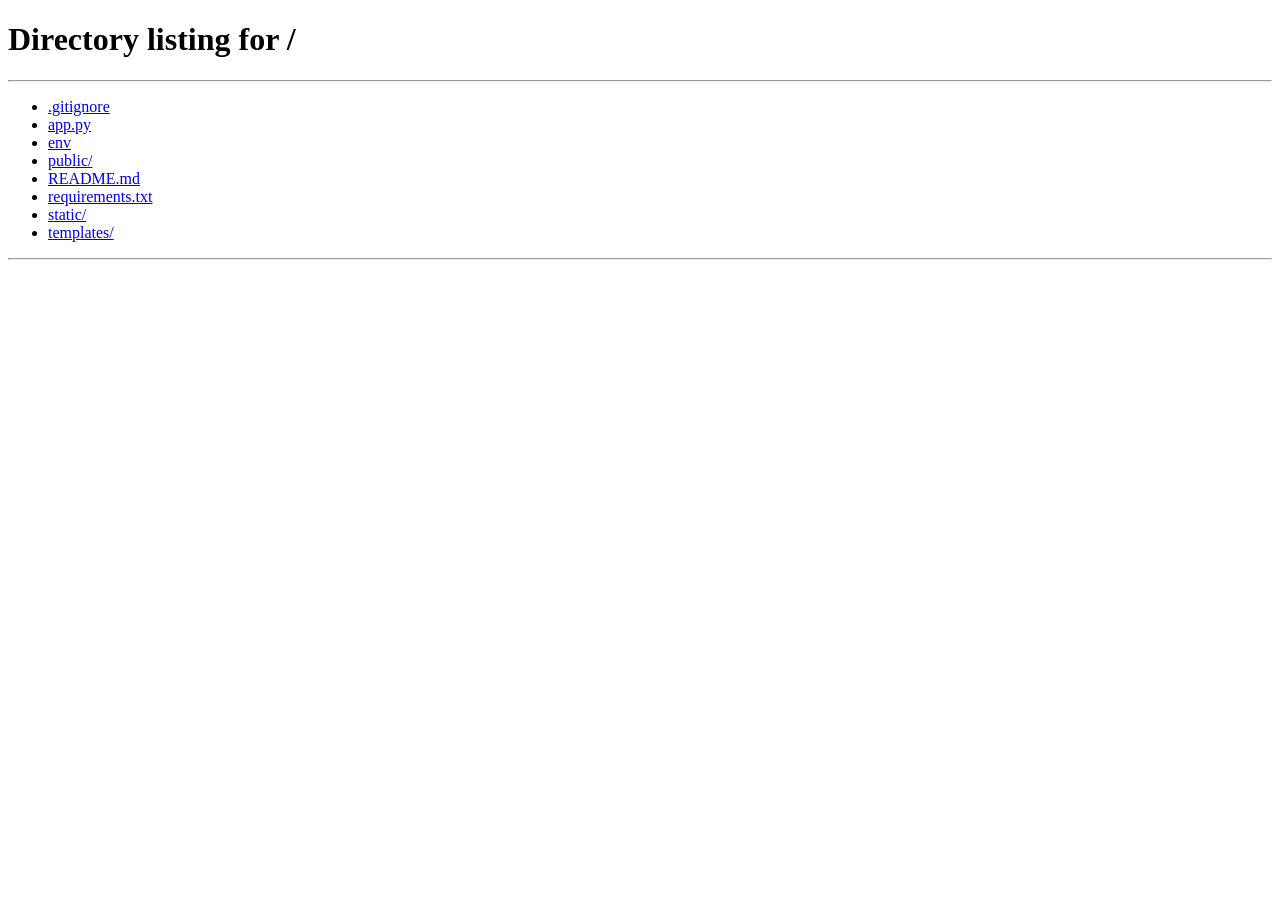
<file: public/index.html>
<!DOCTYPE html>
<html>
<head>
    <title>DragonPay - Employee Portal</title>
    <style>
        body { font-family: Arial; background: #1a1a2e; color: white; }
        .login-box { width: 300px; margin: 100px auto; padding: 20px; background: #16213e; border-radius: 5px; }
        input { width: 100%; padding: 10px; margin: 10px 0; }
        button { background: #0f3460; color: white; padding: 10px 20px; border: none; cursor: pointer; }
    </style>
</head>
<body>
    <!-- This file is no longer used by the Flask app. It simply redirects to / -->
    <meta http-equiv="refresh" content="0;url=/">
    <div style="text-align:center; margin-top:100px; color:#fff;">
        <p>Redirecting to <a href="/" style="color:#0f3460;">the bank application</a>...
    </div>
</body>
</html>
</file>
